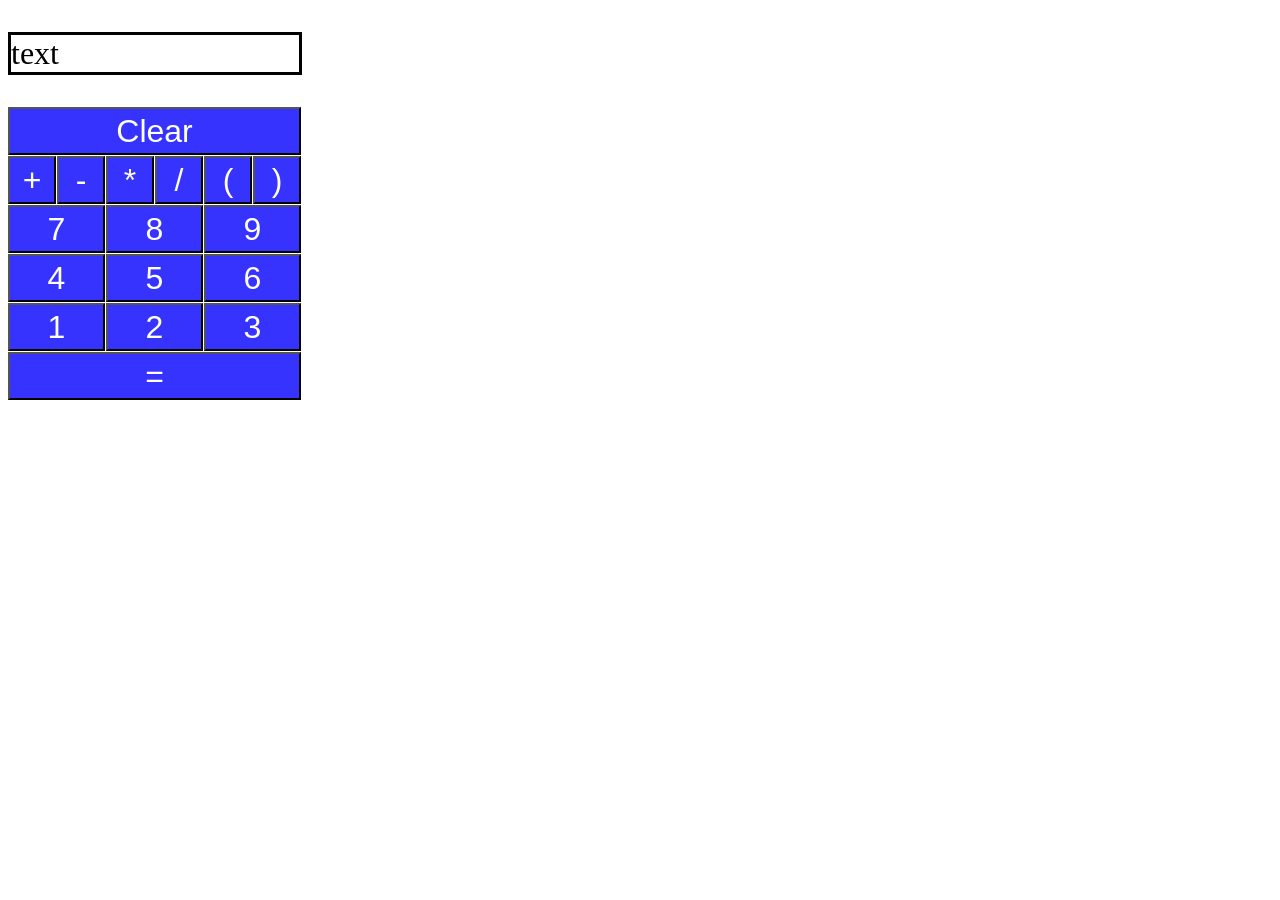
<file: index.html>
<!DOCTYPE html>
<html lang="en">
<head>
    <meta charset="UTF-8">
    <meta name="viewport" content="width=device-width, initial-scale=1.0">
    <title>calculator</title>
    <link rel="stylesheet" href="style.css">
</head>
<body>
    <P>text</P>
    
    <div class="parent">
        <div class="div1"><button>Clear</button></div>
        <div class="div2"><button>+</button></div>
        <div class="div3"><button>-</button></div>
        <div class="div4"><button>*</button></div>
        <div class="div5"><button>/</button></div>
        <div class="div6"><button>(</button></div>
        <div class="div7"><button>)</button></div>
        <div class="div9"><button>7</button></div>
        <div class="div10"><button>8</button></div>
        <div class="div11"><button>9</button></div>
        <div class="div12"><button>4</button></div>
        <div class="div13"><button>5</button></div>
        <div class="div14"><button>6</button></div>
        <div class="div15"><button>1</button></div>
        <div class="div16"><button>2</button></div>
        <div class="div17"><button>3</button></div>
        <div class="div18"><button>=</button></div>
    </div>
        
</body>
</html>
</file>
<file: style.css>
button{
    font-size: 2em ;
    color: white;
    background-color: hsl(241, 100%, 60%) ;
    width: 100%;
    height: 100%;
}

button:hover{
    background-color: hsl(241, 100%, 40%) ;

}
p{
    font-size: 2em;
    border-color: black;
    border: solid;
    width: 9em;

}


.parent {
    display: grid;
    grid-template-columns: repeat(6, 3em);
    grid-template-rows: repeat(6, 3em);
    gap: 1px;
    
}
    
.div1 {
    grid-column: span 6 / span 6;
}

.div2 {
    grid-row-start: 2;
}

.div3 {
    grid-row-start: 2;
}

.div4 {
    grid-row-start: 2;
}

.div5 {
    grid-row-start: 2;
}

.div6 {
    grid-row-start: 2;
}

.div7 {
    grid-row-start: 2;
}

.div9 {
    grid-column: span 2 / span 2;
}

.div10 {
    grid-column: span 2 / span 2;
    grid-column-start: 3;
    grid-row-start: 3;
}

.div11 {
    grid-column: span 2 / span 2;
    grid-column-start: 5;
    grid-row-start: 3;
}

.div12 {
    grid-column: span 2 / span 2;
    grid-row-start: 4;
}

.div13 {
    grid-column: span 2 / span 2;
    grid-column-start: 3;
    grid-row-start: 4;
}

.div14 {
    grid-column: span 2 / span 2;
    grid-column-start: 5;
    grid-row-start: 4;
}

.div15 {
    grid-column: span 2 / span 2;
    grid-row-start: 5;
}

.div16 {
    grid-column: span 2 / span 2;
    grid-column-start: 3;
    grid-row-start: 5;
}

.div17 {
    grid-column: span 2 / span 2;
    grid-column-start: 5;
    grid-row-start: 5;
}

.div18 {
    grid-column: span 6 / span 6;
    grid-row-start: 6;
}
</file>
